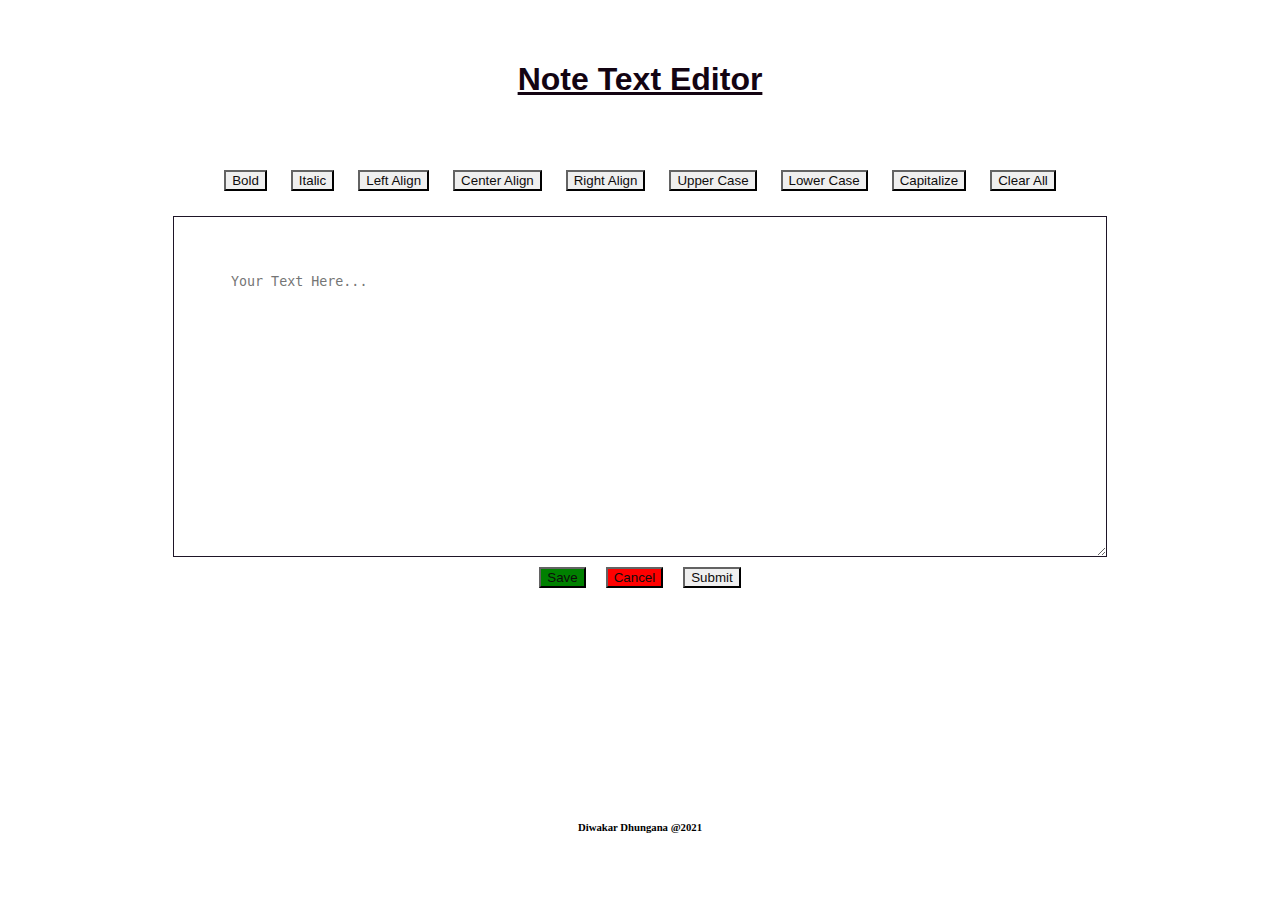
<file: index.html>
<!DOCTYPE html>
<html lang="en" dir="ltr">
    <head>
        <meta charset="utf-8">
        <title>Text Editor</title> 
        <link rel="stylesheet" type="text/css" href="editor.css" media="screen"/>     
    </head>
    <body>
        <section>
            <h1>Note Text Editor</h1>
            <div class="flex-box">
                <div class="row">
                    <div class="col">
                        <button type="button" 
                                onclick="Bold()"                                 
                                data-toggle="tooltip"
                                data-placement="top" 
                                title="Bold Text">
                                Bold</button>
                        <button type="button" 
                                onclick="Italic()"                                 
                                data-toggle="tooltip" 
                                data-placement="top" 
                                title="Italic Text">
                                Italic</button>
                        <button type="button" 
                                onclick="LeftAlign()"                                 
                                data-toggle="tooltip" 
                                data-placement="top"
                                title="Left Align">
                                Left Align</button>
                        <button type="button" 
                                onclick="CenterAlign()"                                 
                                data-toggle="tooltip" 
                                data-placement="top" 
                                title="Center Align">
                                Center Align</button>
                        <button type="button" 
                                onclick="RightAlign()"                                
                                data-toggle="tooltip" 
                                data-placement="top" 
                                title="Right Align">
                                Right Align</button>
                        <button type="button" 
                                onclick="UpperCase()"                                 
                                data-toggle="tooltip" 
                                data-placement="top" 
                                title="Uppercase Text">
                                Upper Case</button>
                        <button type="button" 
                                onclick="LowerCase()"                                 
                                data-toggle="tooltip" 
                                data-placement="top" 
                                title="Lowercase Text">
                                Lower Case</button>
                        <button type="button" 
                                onclick="CapitalizeText()"                                
                                data-toggle="tooltip" 
                                data-placement="top" 
                                title="Capitalize Text">
                                Capitalize</button>
                        <button type="button" 
                                onclick="ClearText()"                                 
                                data-toggle="tooltip" 
                                data-placement="top" 
                                title="Clear Text">
                                Clear All</button>                       
                    </div>
                </div>
            </div>
            
            <div class="row">                           
                <div class="flex-box">                      
                        <textarea name="name" id="text2-0-2-1" cols="100" rows="15" placeholder="Your Text Here..."></textarea>
                </div>      
                <form>                       
                <div class="flex-box">
                <input class="btnSave" type="button"
                value="Save"
                        onclick="alert ('Note Saved')"                        
                        data-toggle="tooltip"
                        data-placement="top"
                        title="Save Text">
                        <input  class= "btnCancel" type="button"
                        value="Cancel"
                        onclick="alert ('Note Cancelled')"                        
                        data-toggle="tooltip"
                        data-placement="top"
                        title="Cancel Note">
                        <input  type="submit"
                        value="Submit"
                        onclick="alert ('Note Submitted')"                        
                        data-toggle="tooltip"
                        data-placement="top"
                        title="Submit Text">
                </div>
        </form>
            </div>
        </section>
        <h6 style="text-align:center;">Diwakar Dhungana @2021</h6> 
        <script src="editor.js"></script>
    </body>
</html>
</file>
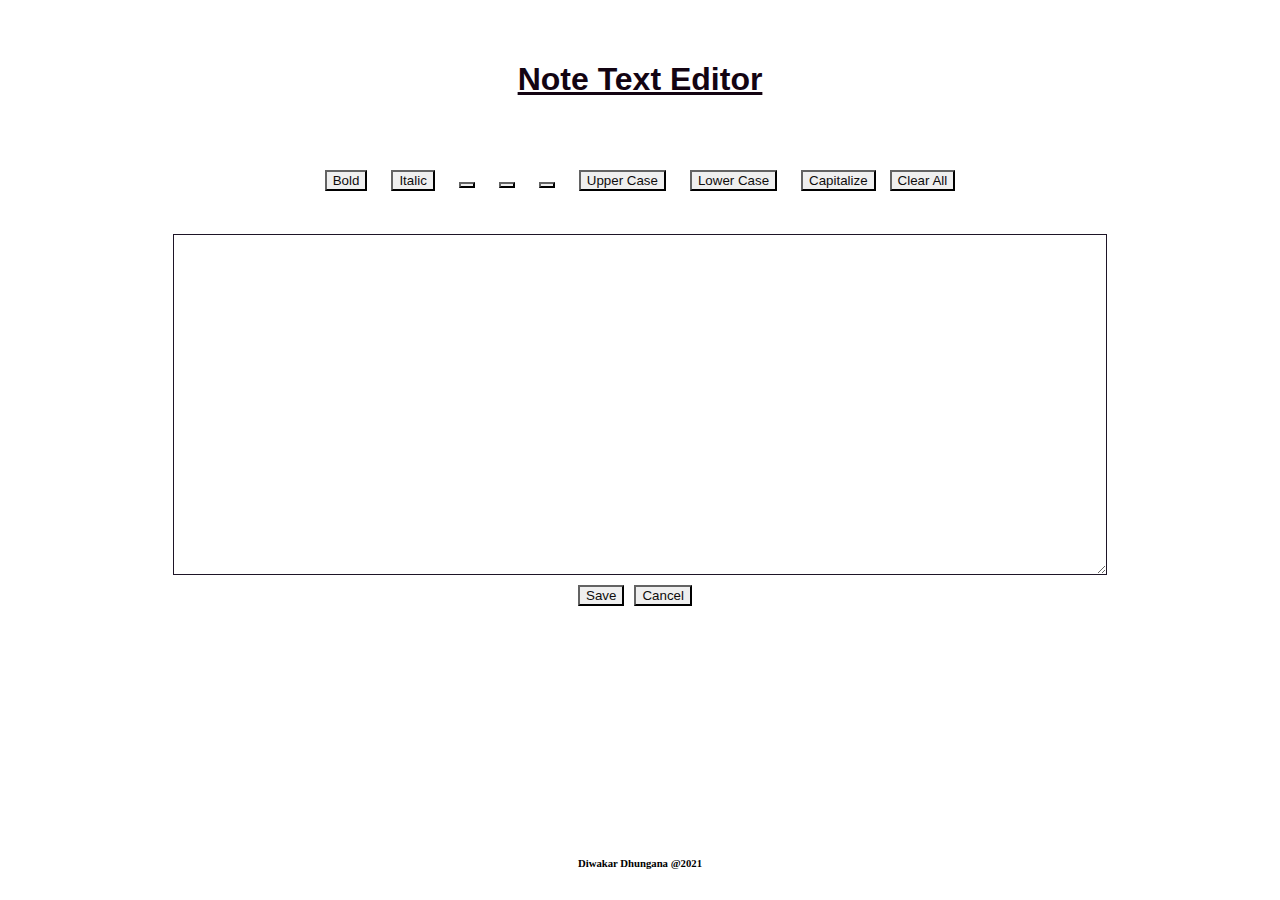
<file: editor.html>
<!DOCTYPE html>
<html lang="en" dir="ltr">
    <head>
        <meta charset="utf-8">
        <title>Text Editor</title> 
        <link rel="stylesheet" type="text/css" href="editor.css" media="screen"/>     
    </head>
    <body>
        <section>
            <h1 class="shadow-sm">Note Text Editor</h1>
            <div class="flex-box">
                <div class="row">
                    <div class="col">
                        <button type="button" 
                                onclick="Bold()" 
                                class=" shadow-sm btn btn-outline-secondary" 
                                data-toggle="tooltip"
                                data-placement="top" 
                                title="Bold Text">
                                Bold</button>
                        <button type="button" 
                                onclick="Italic()" 
                                class="shadow-sm btn btn-outline-success" 
                                data-toggle="tooltip" 
                                data-placement="top" 
                                title="Italic Text">
                                Italic</button>
                        <button type="button" 
                                onclick="LeftAlign()" 
                                class=" shadow-sm btn btn-outline-primary" 
                                data-toggle="tooltip" 
                                data-placement="top"
                                title="Left Align">
                                <i class="fas fa-align-left"></i></button>
                        <button type="button" 
                                onclick="CenterAlign()" 
                                class="btn shadow-sm btn-outline-secondary" 
                                data-toggle="tooltip" 
                                data-placement="top" 
                                title="Center Align">
                                <i class="fas fa-align-center"></i></button>
                        <button type="button" 
                                onclick="RightAlign()" 
                                class="btn shadow-sm btn-outline-primary" 
                                data-toggle="tooltip" 
                                data-placement="top" 
                                title="Right Align">
                                <i class="fas fa-align-right"></i></button>
                        <button type="button" 
                                onclick="UpperCase()" 
                                class="btn shadow-sm btn-outline-secondary" 
                                data-toggle="tooltip" 
                                data-placement="top" 
                                title="Uppercase Text">
                                Upper Case</button>
                        <button type="button" 
                                onclick="LowerCase()" 
                                class="btn shadow-sm btn-outline-primary" 
                                data-toggle="tooltip" 
                                data-placement="top" 
                                title="Lowercase Text">
                                Lower Case</button>
                        <button type="button" 
                                onclick="CapitalizeText()" 
                                class="btn shadow-sm btn-outline-primary" 
                                data-toggle="tooltip" 
                                data-placement="top" 
                                title="Capitalize Text">
                                Capitalize</button>
                        <button type="button" 
                                onclick="ClearText()" 
                                class="btn shadow-sm btn-outline-primary side" 
                                data-toggle="tooltip" 
                                data-placement="top" 
                                title="Clear Text">
                                Clear All</button>                       
                    </div>
                </div>
            </div>
            <br>
            <div class="row">
                <div class="col-md-3 col-sm-3">
                </div>
                <div class="col-md-6 col-sm-9">
                    <div class="flex-box">
                        <textarea 
                        id="text2-0-2-1"
                        rows="15" 
                        cols="100"
                        placeholder="Your text here...">                                                          
                        </textarea>
                    </div>
                </div>
                <div class="col-md-3">
                </div>
                <div class="flex-box">
                <input type="button"
                value="Save"
                        onclick="alert ('Note is Saved')"
                        class="btn shadow-sm btn-outline-primary side"
                        data-toggle="tooltip"
                        data-placement="top"
                        title="Save Text">
                        <input type="button"
                        value="Cancel"
                        onclick="alert ('Note Cancelled')"
                        class="btn shadow-sm btn-outline-primary side"
                        data-toggle="tooltip"
                        data-placement="top"
                        title="Cancel Note"></div>
            </div>
        </section>
        <br>
        <br>
        <h6 style="text-align:center;">Diwakar Dhungana @2021</h6> 
        <script src="editor.js"></script>
    </body>
</html>
</file>
<file: editor.css>
h1 {
    padding-top: 40px;
    padding-bottom: 40px;
    text-align: center;
    color: #130412;
    font-family: "Helvetica", sans-serif;
    text-decoration: underline;
}
    
section {
    padding: 5%;
    padding-top: 0;
    height: 79vh;
}
    
.side {
    margin-left: 0;
}
    
button {
    margin: 10px;
    border-color: #0f0f0f !important;
    color: #0e0c0c !important;
    margin-bottom: 25px;
}

input{
    margin: 10px;
    border-color: #0f0f0f !important;
    color: #0e0c0c !important;
    margin-bottom: 25px;
}
    
button:hover {
    background-color: #d8a71f !important;
}

.btnSave {
    background-color: #008000;    
  }

.btnCancel {
    background-color: #FF0000;    
  }
    
textarea {
    padding: 5%;
    border-color: #1e1527;
    border-width: thin;
}
    
.flex-box {
    display: flex;    
    justify-content: center;
}
</file>
